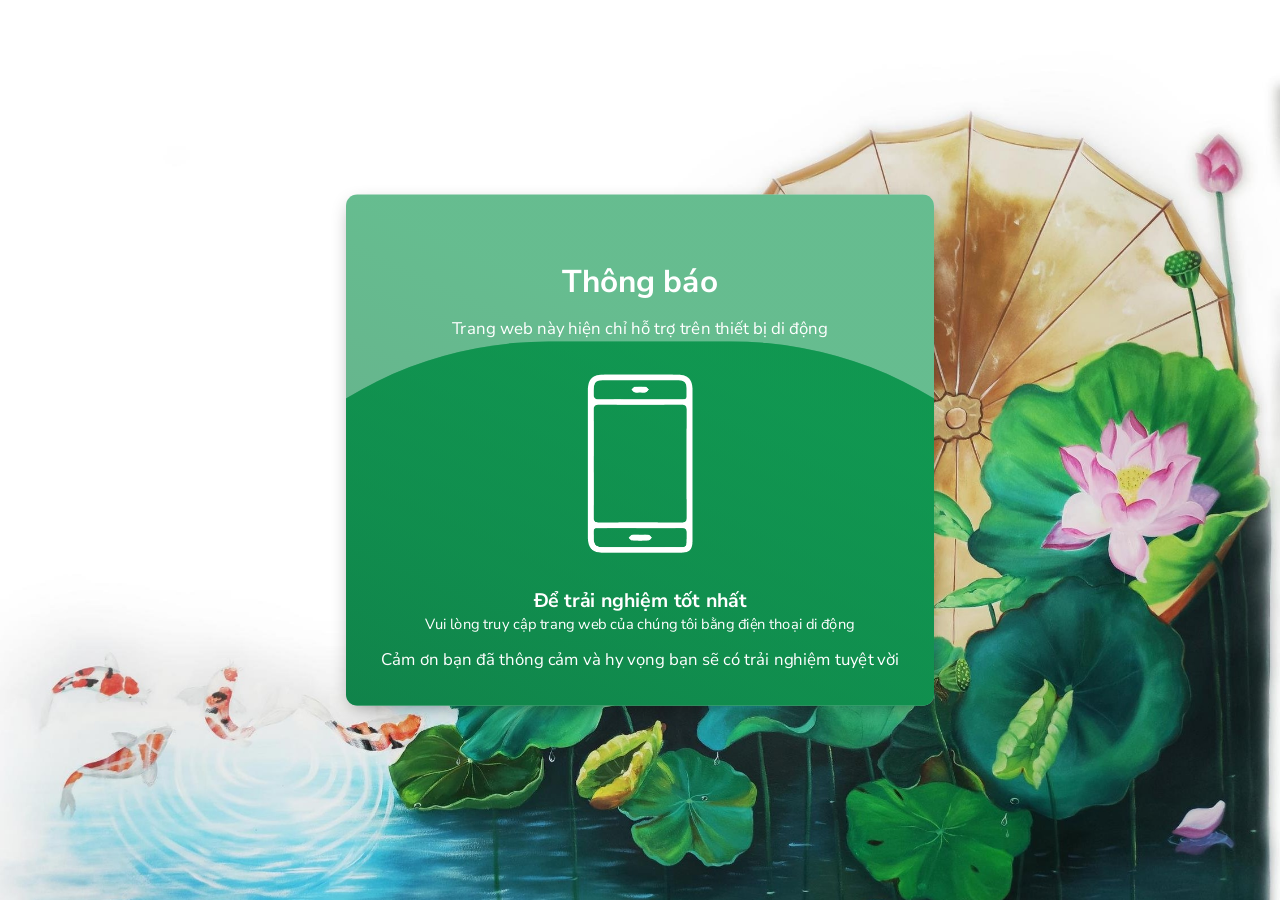
<file: index.html>
<!DOCTYPE html>
<html lang="en">

<head>
    <meta charset="UTF-8">
    <meta name="viewport" content="width=device-width, initial-scale=1.0">
    <title>Ecohome Đồng Tháp</title>
    <link rel="stylesheet" href="css/base.css">
    <link rel="stylesheet" href="css/header-login.css">
    <link rel="stylesheet" href="css/hộp-login.css">
    <link rel="stylesheet" href="css/thôngBáo.css">
    <link rel="stylesheet" href="css/hỗTrợThiếtBị.css">
</head>

<body>
    <header>
        <div>
            <div>
                <img src="images/Logo.png" alt="">
            </div>
        </div>
    </header>

    <div class="tiêuĐề--login">
        <div>
            <h5>Chào mừng đến với</h5>
            <h3>Giải pháp quản lý công việc</h3>
            <h5>Vui lòng nhập thông tin đăng nhập để bắt đầu sử dung</h5>
        </div>
    </div>

    <div class="form--login">
        <div>
            <div>
                <div>
                    <input type="text" class="form--login__tênĐăngNhập" placeholder="Tên đăng nhập">
                    <div class="hide">
                        <img src="images/Đóng.png" alt="">
                    </div>
                </div>
                <div>
                    <input type="password" class="form--login__mậtKhẩu" placeholder="Mật khẩu">
                    <div class="hide">
                        <img src="images/Đóng.png" alt="">
                    </div>
                </div>
            </div>

            <div>
                <div class="nútĐăngNhập">
                    <img src="images/NútĐăngNhập.png" alt="">
                </div>
                <div>
                    Quên mật khẩu?
                </div>
            </div>
        </div>
    </div>
    <div class="ảnhNền-login">
        <div>
            <div>
                <img src="images/ảnhNềnĐăngNhập-ĐăngKí.png" alt="">
            </div>
        </div>
    </div>
    <div id="thôngBáoLogin" class="">
        <div>
            <div class="thôngBáo-login">
                <div>
                    <img src="images/icon-cảnhBáoLogin.png" alt="">
                </div>
                <div class="nộiDungThôngBáoLogin">Sai mật khẩu</div>
            </div>
        </div>
    </div>

    <div id="hộTrợThiếtBị" class="hide">

        <div class="e-card playing">
            <div class="image"></div>

            <div class="wave"></div>
            <div class="wave"></div>
            <div class="wave"></div>


            <div class="infotop">
                <path fill="currentColor" d="M19.4133 4.89862L14.5863 2.17544C12.9911 1.27485 11.0089 1.27485 9.41368 2.17544L4.58674
            4.89862C2.99153 5.7992 2 7.47596 2 9.2763V14.7235C2 16.5238 2.99153 18.2014 4.58674 19.1012L9.41368
            21.8252C10.2079 22.2734 11.105 22.5 12.0046 22.5C12.6952 22.5 13.3874 22.3657 14.0349 22.0954C14.2204
            22.018 14.4059 21.9273 14.5872 21.8252L19.4141 19.1012C19.9765 18.7831 20.4655 18.3728 20.8651
            17.8825C21.597 16.9894 22 15.8671 22 14.7243V9.27713C22 7.47678 21.0085 5.7992 19.4133 4.89862ZM4.10784
            14.7235V9.2763C4.10784 8.20928 4.6955 7.21559 5.64066 6.68166L10.4676 3.95848C10.9398 3.69152 11.4701
            3.55804 11.9996 3.55804C12.5291 3.55804 13.0594 3.69152 13.5324 3.95848L18.3593 6.68166C19.3045 7.21476
            19.8922 8.20928 19.8922 9.2763V9.75997C19.1426 9.60836 18.377 9.53091 17.6022 9.53091C14.7929 9.53091
            12.1041 10.5501 10.0309 12.3999C8.36735 13.8847 7.21142 15.8012 6.68783 17.9081L5.63981 17.3165C4.69466
            16.7834 4.10699 15.7897 4.10699 14.7235H4.10784ZM10.4676 20.0413L8.60933 18.9924C8.94996 17.0479 9.94402
            15.2665 11.4515 13.921C13.1353 12.4181 15.3198 11.5908 17.6022 11.5908C18.3804 11.5908 19.1477 11.6864
            19.8922 11.8742V14.7235C19.8922 15.2278 19.7589 15.7254 19.5119 16.1662C18.7615 15.3596 17.6806 14.8528
             16.4783 14.8528C14.2136 14.8528 12.3781 16.6466 12.3781 18.8598C12.3781 19.3937 12.4861 19.9021 12.68
             20.3676C11.9347 20.5316 11.1396 20.4203 10.4684 20.0413H10.4676Z"></path>
                </svg><br>

                <br>
            </div>
            <div class="hộTrợThiếtBị__nộiDung">
                <h1>Thông báo</h1>
                <h2>Trang web này hiện chỉ hỗ trợ trên thiết bị di động</h2>
                <div>
                    <img src="images/Hỗ Trợ Thiết Bị.png" alt="">
                </div>
                <h2>Để trải nghiệm tốt nhất</h2>
                <h2>Vui lòng truy cập trang web của chúng tôi bằng điện thoại di động</h2>
                <h2> Cảm ơn bạn
                    đã thông cảm và hy vọng bạn sẽ có trải nghiệm tuyệt vời</h2>
            </div>
        </div>


        <div>
            <img src="images/ẢnhNềnHỗTrợThiếtBị.jpg" alt="">
        </div>
    </div>

    <script src="scripts/xửLýLýLogin.js"></script>
    <script src="scripts/xửLýHỗTrợThiếtBị.js"></script>
</body>

</html>
</file>
<file: css/base.css>
@import url('https://fonts.googleapis.com/css2?family=Nunito+Sans:ital,opsz,wght@0,6..12,200..1000;1,6..12,200..1000&display=swap');

* {
    padding: 0;
    margin: 0;
    box-sizing: border-box;
}

:root {
    --darkBlue-color: #006838;
    --lightBlue-color: #009045;
    --white-color: #fff;
    --yellow-color: #FFDEA8;
}

html {
    font-family: "Nunito Sans", sans-serif;
}
/* Thư viện */
.padding-width {
    padding: 0 10px !important;
}
.hide {
    display: none !important;
}
</file>
<file: css/header-login.css>
header {
  height: 65px;
  width: 100%;
  background-image: radial-gradient(circle at center, #009045, #006837);
  border-bottom: 3px solid #ffdea8;
  display: flex;
  justify-content: center;
  align-items: center;
  position: fixed;
  top: 0;
  left: 0;
}

header > div {
  display: flex;
  justify-content: center;
  align-items: center;
  width: 375.2px !important;
  padding: 0 8px;
}
header > div > div {
  display: flex;
  justify-content: center;
  align-items: center;
  width: 100px;
}

header > div > div img {
  width: 100%;
  height: 100%;
  object-fit: cover;
}
</file>
<file: css/hộp-login.css>
/* Tiêu đề */
.tiêuĐề--login {
  display: flex;
  justify-content: center;
  align-items: center;
}
.tiêuĐề--login > div {
  width: 375.2px !important;
  margin-top: 85px;
  display: flex;
  justify-content: center;
  align-items: center;
  flex-direction: column;
}

.tiêuĐề--login > div > h5 {
  font-weight: 600;
}
.tiêuĐề--login > div > h5:first-child {
  font-style: italic;
}
.tiêuĐề--login > div > h3 {
  margin-top: -3px;
  margin-bottom: 5px;
  font-size: 17px;
}

/* input đăng nhập */
.form--login {
  position: relative;
  display: flex;
  justify-content: center;
  align-items: center;
  margin-top: 20px;
  z-index: 2;
}
.form--login > div {
  width: 375.2px !important;
  display: flex;
  justify-content: center;
  align-items: center;
  flex-direction: column;
}
.form--login > div > div > div input {
  outline: none;
  border: 1px solid #8ad7a9;
  width: 280px;
  height: 30px;
  padding: 20px 40px 20px 15px;
  border-radius: 20px;
  font-size: 16px;
}
.form--login > div > div > div input::placeholder {
  font-style: italic;
  color: #ccc;
  font-size: 13px;
}
.form--login > div > div > div {
  position: relative;
}
.form--login > div > div > div > div {
  position: absolute;
  right: 10px;
  top: 11px;
  display: flex;
  justify-content: center;
  align-items: center;
  width: 20px;
}
.form--login > div > div > div > div img {
  width: 100%;
  height: 100%;
  object-fit: cover;
}
.form--login > div > div > div:last-child {
  margin-top: 10px;
}

.form--login > div > div:nth-child(2) {
  display: flex;
  justify-content: space-between;
  width: 280px;
  align-items: center;
  margin-top: 10px;
}
.form--login > div > div:nth-child(2) > div:first-child {
  width: 110px;
  display: flex;
  justify-content: center;
  align-items: center;
}
.form--login > div > div:nth-child(2) > div:first-child img {
  width: 100%;
  height: 100%;
  object-fit: cover;
}

.form--login > div > div:nth-child(2) > div:nth-child(2) {
  color: #009245;
  font-size: 13px;
  margin: -20px 10px 0 0;
}
/* Ảnh nền */
.ảnhNền-login {
  display: flex;
  justify-content: center;
  align-items: center;
  z-index: 1;
}
.ảnhNền-login > div {
  position: absolute;
  bottom: 0;
  display: flex;
  justify-content: center;
  align-items: center;
}

.ảnhNền-login > div > div {
  width: 100%;
  height: 100%;
  display: flex;
  justify-content: center;
  align-items: end;
}
.ảnhNền-login > div > div img {
  width: 100%;
  height: 100%;
  object-fit: cover;
}
</file>
<file: css/thôngBáo.css>
#thôngBáoThànhCông,
#thôngBáoCảnhBáo,
#thôngBáoLogin {
  width: 100%;
  display: flex;
  justify-content: center;
  align-items: center;
  position: relative;
  z-index: 1000000;
}

#thôngBáoThànhCông > div,
#thôngBáoCảnhBáo > div {
  width: 375.2px !important;
  position: fixed;
  margin-bottom: 80px;
  bottom: 0;
  left: 50%;
  transform: translateX(-50%);
  padding: 0 10px;
}

#thôngBáoThànhCông > div > div {
  width: 100%;
  height: 40px;
  border: 1px solid #a5bf94;
  border-radius: 20px;
  background-color: #f5ffeb;
  color: #472000;
  padding: 10px 20px;
}

#thôngBáoCảnhBáo > div > div {
  width: 100%;
  border: 1px solid #c1bca0;
  border-radius: 20px;
  background-color: #fff8d9;
  padding: 10px 20px;
}

.thôngBáo-thêmThànhCông,
.thôngBáo-cảnhBáo {
  display: flex;
  align-items: center;
  animation: fadeInOut 3s;
  /* animation-fill-mode: forwards; */
}

@keyframes fadeInOut {
  0% {
    opacity: 0;
  }

  25% {
    opacity: 1;
  }

  50% {
    opacity: 1;
  }

  75% {
    opacity: 1;
  }

  100% {
    opacity: 0;
  }
}

.thôngBáo-thêmThànhCông > div:first-child,
.thôngBáo-cảnhBáo > div:first-child {
  width: 20px;
  display: flex;
  justify-content: center;
  align-items: center;
}

.thôngBáo-thêmThànhCông > div:first-child img,
.thôngBáo-cảnhBáo > div:first-child img {
  width: 100%;
  height: 100%;
  object-fit: cover;
}

.thôngBáo-thêmThànhCông > div:last-child span {
  font-weight: 800;
  color: var(--darkBlue-color);
}
.thôngBáo-cảnhBáo > div:last-child {
  line-height: 15px;
  font-size: 15px;
  width: 90%;
  margin-left: 10px;
  margin-top: 2px;
}

.thôngBáo-cảnhBáo > div:last-child span {
  font-weight: 800;
  color: #472000;
}
.nộiDungTinNhắnThànhCông {
  margin-left: 10px;
}

/* login */
#thôngBáoLogin > div {
  width: 375.2px !important;
  position: fixed;
  top: 320px;
  left: 50%;
  transform: translateX(-50%);
  padding: 0 10px;
  display: flex;
  justify-content: center;
  align-items: center;
}
#thôngBáoLogin > div > div {
  background-color: #09453a;
  display: flex;
  align-items: center;
  gap: 20px;
  color: #fff;
  border-radius: 20px;
  width: 280px;
  height: 30px;
  padding: 20px 20px 20px 15px;
  animation: fadeInOut 3s forwards;
}
#thôngBáoLogin > div > div > div:first-child {
  display: flex;
  justify-content: center;
  align-items: center;
  width: 20px;
}
#thôngBáoLogin > div > div > div:first-child img {
  width: 100%;
  height: 100%;
  object-fit: cover;
}
#thôngBáoLogin > div > div > div:last-child {
  font-weight: 400;
  font-size: 14px;
}
</file>
<file: css/hỗTrợThiếtBị.css>
#hộTrợThiếtBị {
  position: fixed;
  display: flex;
  justify-content: center;
  align-items: center;
  inset: 0;
  background-color: #fff;
  z-index: 99999999;
}
#hộTrợThiếtBị > div:first-child {
  display: flex;
  align-items: center;
  flex-direction: column;
  position: relative;
  z-index: 2;
}

#hộTrợThiếtBị > div:nth-child(2) {
  position: absolute;
  inset: 0;
}
#hộTrợThiếtBị > div:nth-child(2) img {
  width: 100%;
  height: 100%;
  object-fit: cover;
}

.e-card {
  background: #fff;
  box-shadow: 0px 8px 28px -9px rgba(0, 0, 0, 0.45);
  position: relative;
  max-width: 1000px;
  max-height: 1500px;
  border-radius: 16px;
  padding: 50px;
  overflow: hidden;
  margin: 0 50px;
  display: flex;
  justify-content: center;
  align-items: center;
  transform: scale(0.7);
}

.wave {
  position: absolute;
  width: 1300px;
  height: 1200px;
  opacity: 0.6;
  background: linear-gradient(744deg, #006838, #009045 60%);
}

.wave:nth-child(2),
.wave:nth-child(3) {
  top: 210px;
}

.playing .wave {
  border-radius: 40%;
  animation: wave 3000ms infinite linear;
}

.wave {
  border-radius: 40%;
  animation: wave 55s infinite linear;
}

.playing .wave:nth-child(2) {
  animation-duration: 4000ms;
}

.wave:nth-child(2) {
  animation-duration: 50s;
}

.playing .wave:nth-child(3) {
  animation-duration: 5000ms;
}

.wave:nth-child(3) {
  animation-duration: 45s;
}

@keyframes wave {
  0% {
    transform: rotate(0deg);
  }

  100% {
    transform: rotate(360deg);
  }
}

.hộTrợThiếtBị__nộiDung {
  z-index: 3;
  display: flex;
  justify-content: center;
  align-items: center;
  flex-direction: column;
  color: #fff;
}
.hộTrợThiếtBị__nộiDung > h1 {
  margin-bottom: 20px;
  font-size: 45px;
}
.hộTrợThiếtBị__nộiDung img {
  width: 100%;
  height: 100%;
  object-fit: cover;
}
.hộTrợThiếtBị__nộiDung > h2 {
  font-weight: 400;
  text-align: center;
}

.hộTrợThiếtBị__nộiDung > div {
  display: flex;
  justify-content: center;
  align-items: center;
  width: 150px;
  margin: 50px 0;
}
.hộTrợThiếtBị__nộiDung > div img {
  width: 100%;
  height: 100%;
  object-fit: cover;
}

.hộTrợThiếtBị__nộiDung > h2:nth-child(4) {
  font-size: 28px;
  font-weight: 700;
}
.hộTrợThiếtBị__nộiDung > h2:nth-child(5) {
  font-size: 21px;
}
.hộTrợThiếtBị__nộiDung > h2:nth-child(6) {
  margin-top: 20px;
}

@media only screen and (max-width: 740px) {
  .e-card {
    max-width: 1000px;
    margin: 10px;
    padding: 20px;
  }

  .hộTrợThiếtBị__nộiDung {
    padding: 0 10px;
  }
  .hộTrợThiếtBị__nộiDung > h1 {
    font-size: 25px;
  }
  .hộTrợThiếtBị__nộiDung > h2 {
    font-size: 15px;
  }
  .hộTrợThiếtBị__nộiDung > h2:nth-child(4) {
    font-size: 21px;
    font-weight: 700;
  }
  .hộTrợThiếtBị__nộiDung > h2:nth-child(5) {
    font-size: 15px;
  }
  .hộTrợThiếtBị__nộiDung > div {
    margin: 30px 0;
    width: 100px;
  }
}
</file>
